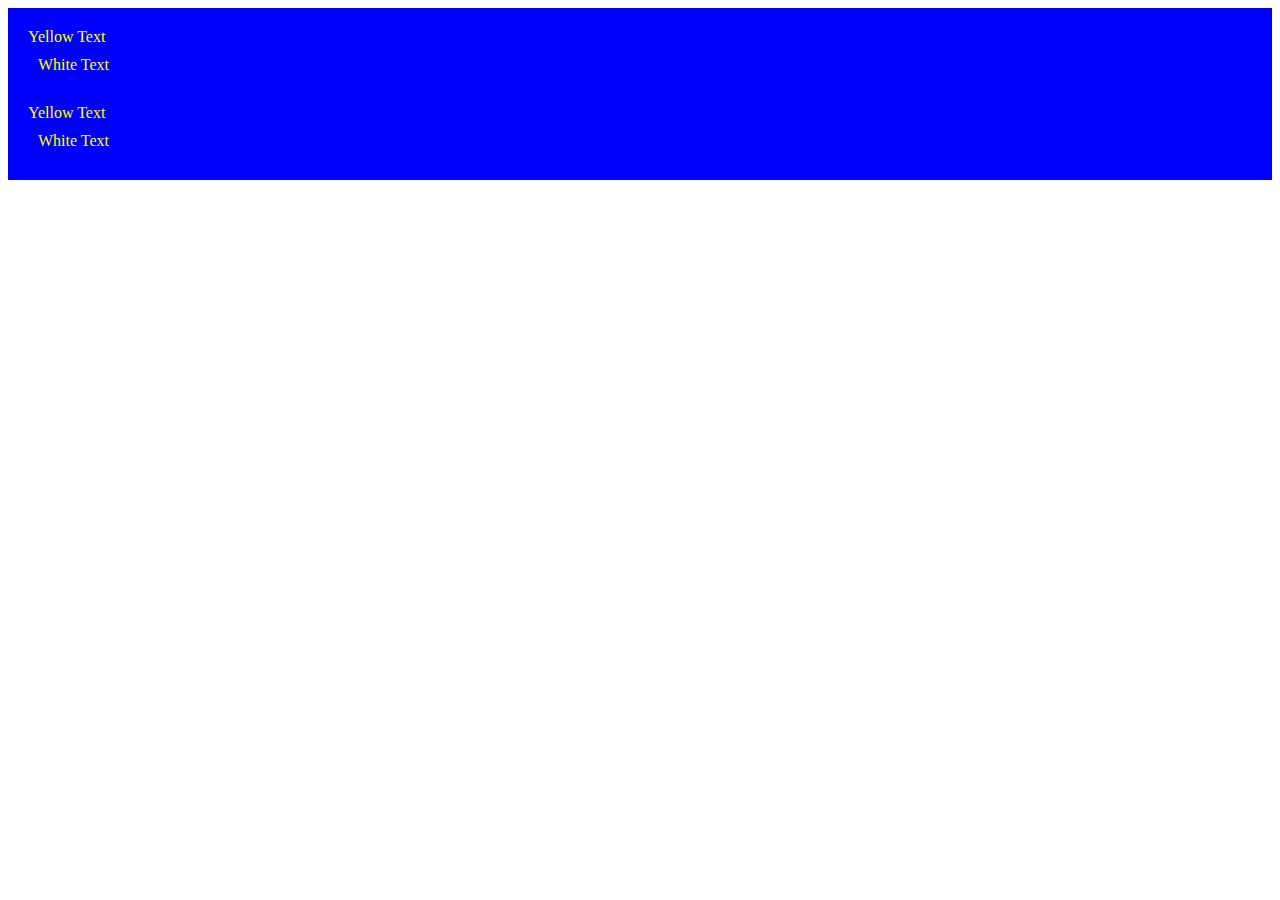
<file: index.html>
<!DOCTYPE html>
<html lang="en">

<head>
  <meta charset="UTF-8">
  <title>CSS Cascade</title>
  <link rel="stylesheet" href="./style.css">
</head>

<body>
  <div id="outer-box" class="box">
    <div class="box">
      <p>Yellow Text</p>
      <div class="box inner-box">
        <p class="white-text">White Text</p>
      </div>
    </div>
    <div class="box">
      <p>Yellow Text</p>
      <div class="box inner-box">
        <p class="white-text">White Text</p>
      </div>
    </div>
  </div>
</body>

</html>
</file>
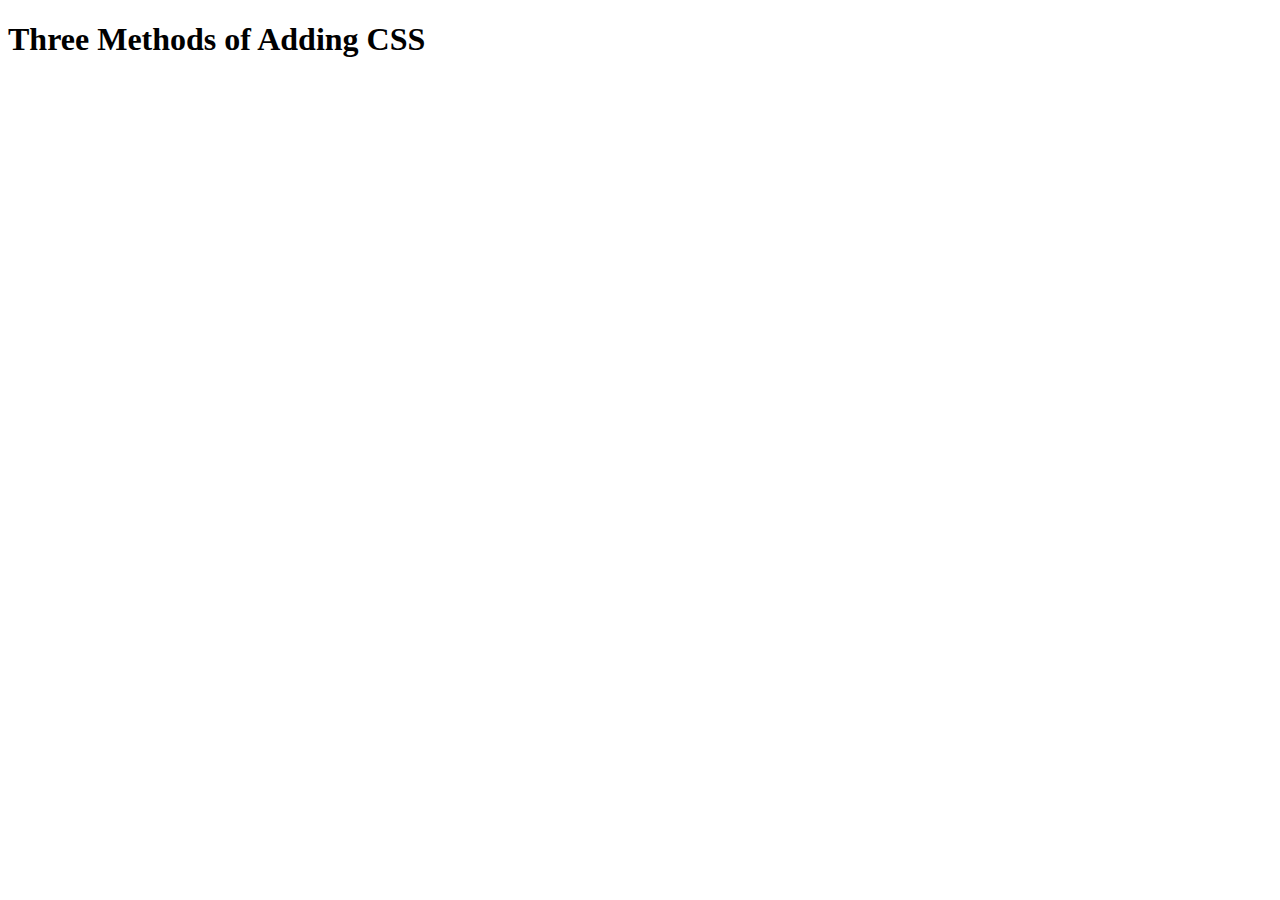
<file: 5.1. Adding CSS/index.html>
<!DOCTYPE html>
<html lang="en">

<head>
  <meta charset="UTF-8">
  <title>Adding CSS</title>
</head>

<body>
  <h1>Three Methods of Adding CSS</h1>
  <!-- Create 3 Links to The 3 Webpages: inline, internal and external -->
</body>

</html>
</file>
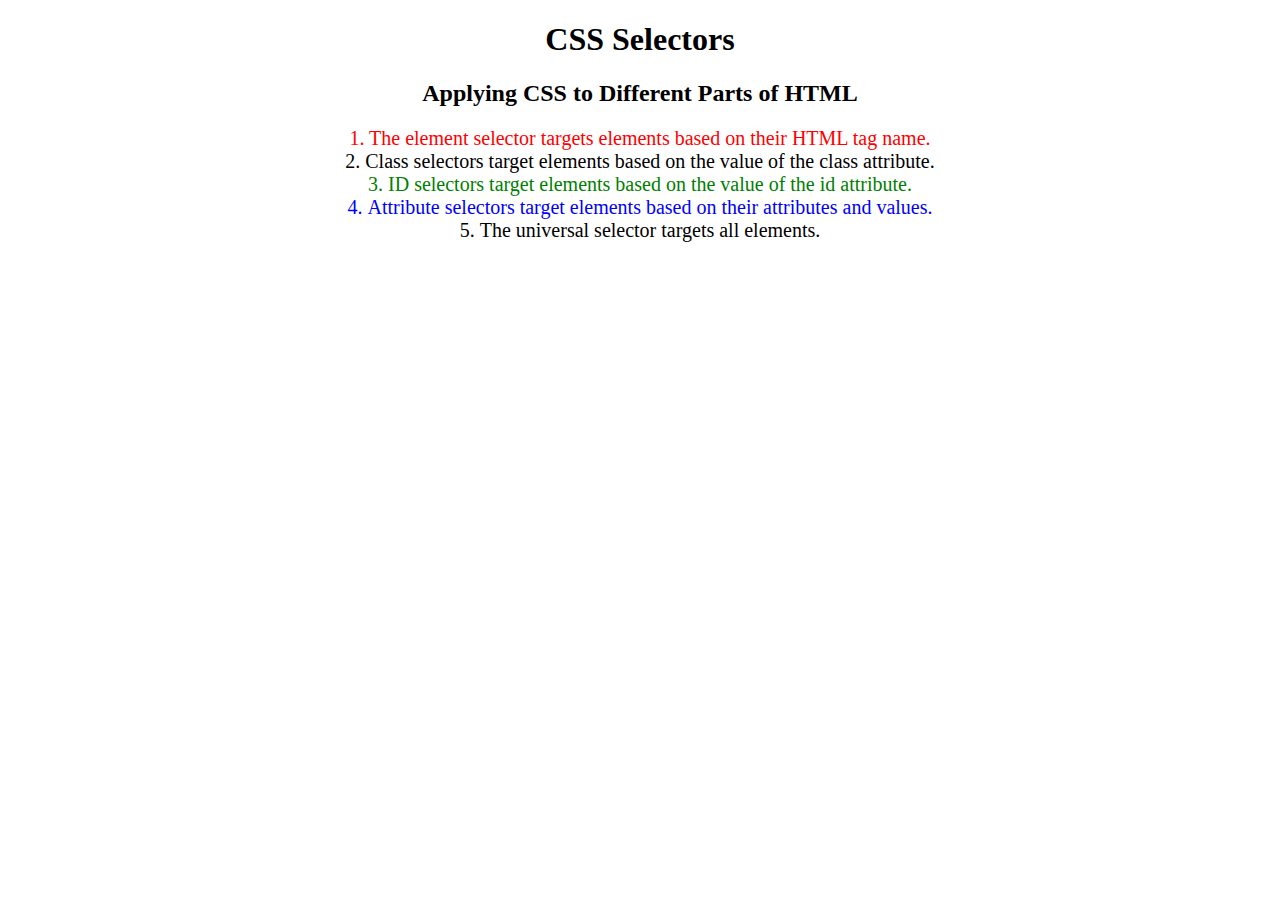
<file: 5.3 CSS Selectors/index.html>
<!DOCTYPE html>
<html lang="en">

<head>
  <meta charset="UTF-8">
  <title>CSS Selectors</title>
  <link rel="stylesheet" href="./style.css" />
</head>

<body>
  <h1>CSS Selectors</h1>
  <h2>Applying CSS to Different Parts of HTML</h2>
  <!-- TODO 1: Set the CSS for all paragraph tags to "color: red" -->
  <p class="note">1. The element selector targets elements based on their HTML tag name.</p>

  <ol>
    <!-- TODO 2: Set the CSS for all elements with a class of "note" to "font-size: 20px" -->
    <li class="note" value="2">Class selectors target elements based on the value of the class attribute.</li>

    <!-- TODO 3: Set the CSS for the element with an id of "id-selector-demo" to "color: green" -->
    <li class="note" id="id-selector-demo" value="3">ID selectors target elements based on the value of the id
      attribute.</li>

    <!-- TODO 4: Set the CSS for the li elements that have the "value" attribute set to "4" to have "color: blue" -->
    <li class="note" value="4">Attribute selectors target elements based on their attributes and values.</li>

    <!-- TODO 5: Set all elements to have "text-align: center" -->
    <li class="note" value="5">The universal selector targets all elements.</li>
  </ol>
</body>

</html>
</file>
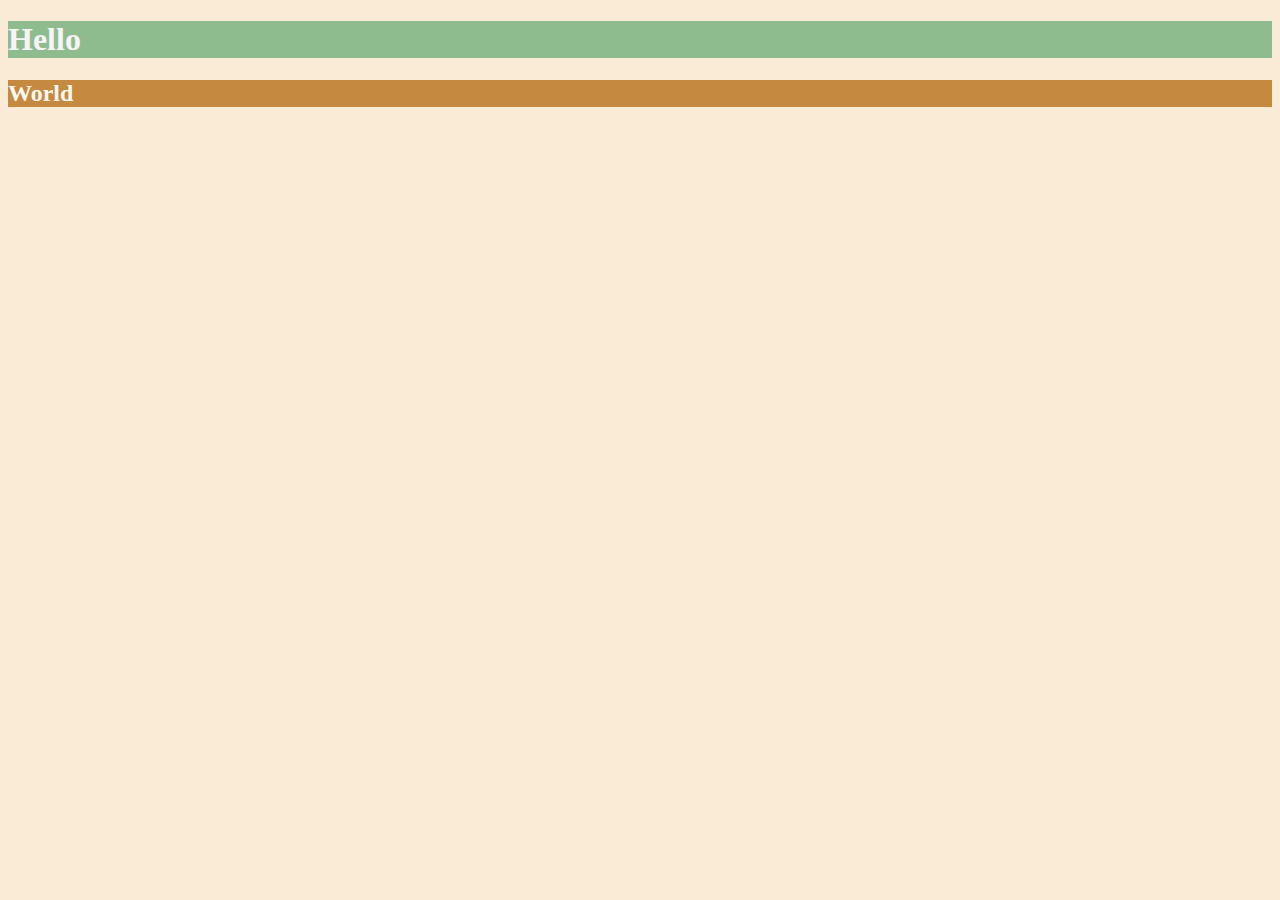
<file: 6.0 CSS Colors/index.html>
<!DOCTYPE html>
<html lang="en">

<head>
  <meta charset="UTF-8">
  <title>Colors</title>
  <style>
  body {
    background-color: antiquewhite;
  }
  h1 {
    color: whitesmoke;
    background-color: darkseagreen;
  }
   
  h2 {
    color: #FAF8F1;
    background-color: #C58940;
  }
  </style>
</head>

<body>
  <h1>Hello</h1>
  <h2>World</h2>
</body>

</html>
</file>
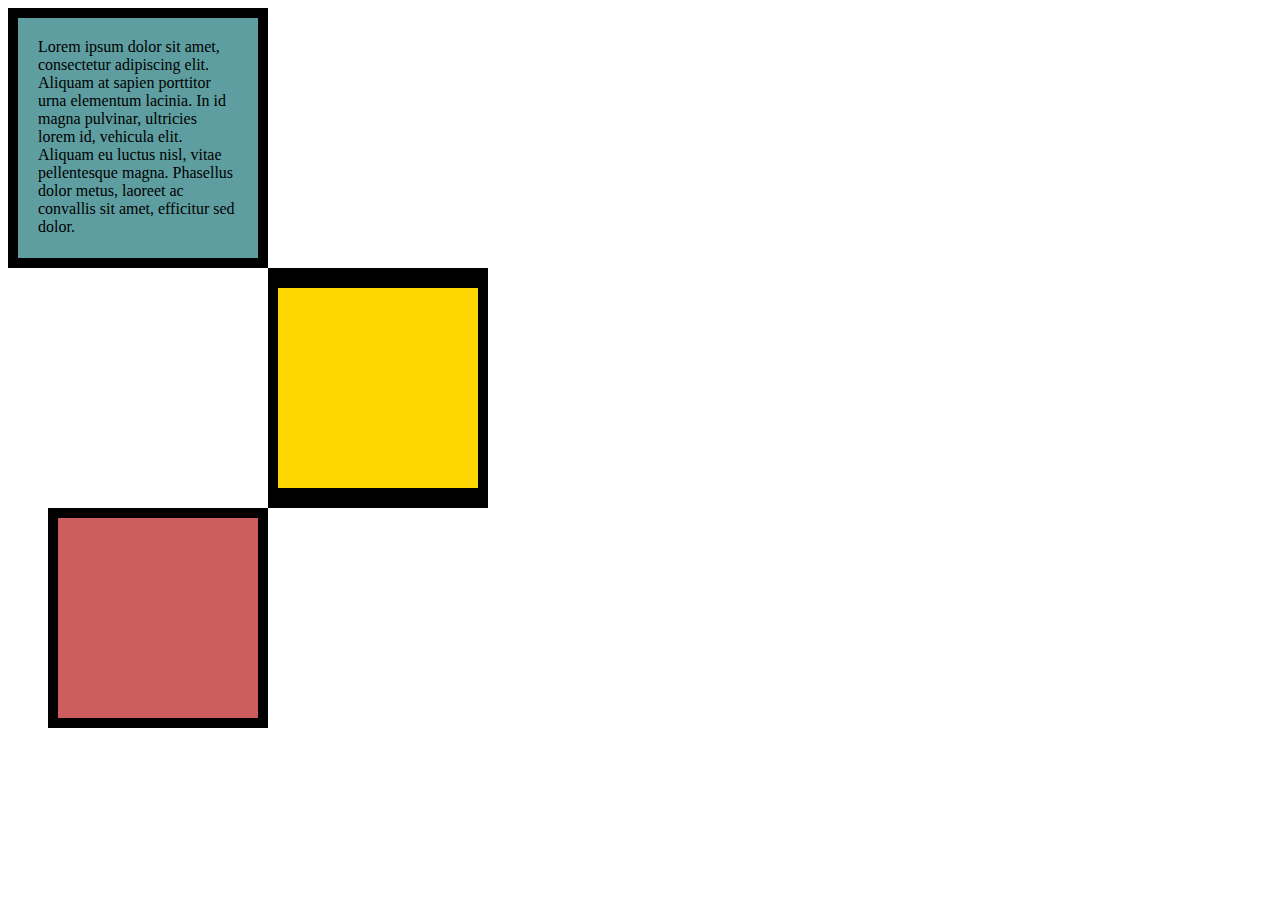
<file: 6.3 CSS Box Model/index.html>
<!DOCTYPE html>
<html lang="en">

<head>
  <meta charset="UTF-8">
  <title>CSS Box Model</title>
  <style>
    /* Write your CSS code here */
    div {
      height:200px;
      width:200px;
    }
    p {
      margin:0;
    }

    #first {
      background-color:cadetblue;
      padding: 20px;
      border:10px solid black;
    }

    #second {
      background-color:gold;
      border: solid black;
      border-width: 20px 10px;
      margin-left: 260px;

    }

    #third {
      background-color:indianred;
      border: 10px solid black;
      margin-left: 40px;

    }

  </style>
</head>

<body>
  <div id="first">
    <p>Lorem ipsum dolor sit amet, consectetur adipiscing elit. Aliquam at sapien porttitor urna elementum lacinia. In
      id magna pulvinar, ultricies lorem id, vehicula elit. Aliquam eu luctus nisl, vitae pellentesque magna. Phasellus
      dolor metus, laoreet ac convallis sit amet, efficitur sed dolor. </p>
  </div>
  <div id="second">

  </div>
  <div id="third">

  </div>
</body>

</html>
</file>
<file: style.css>
/* Don't change the existing CSS. */

.box {
  background-color: blue;
  padding: 10px;
}

p {
  color: yellow;
  margin: 0;
  padding: 0;
}
</file>
<file: 5.3 CSS Selectors/style.css>
ol {
  margin-left: -40px;
  margin-top: -20px;
  list-style-position: inside;
}

/* Write your CSS below, don't change the rules above. */
p{
  color:red
}


.note{
  font-size: 20px;
}


#id-selector-demo{
  color:green
}


li[value="4"] {
  color:blue;
}

*{
  text-align: center
}
</file>
